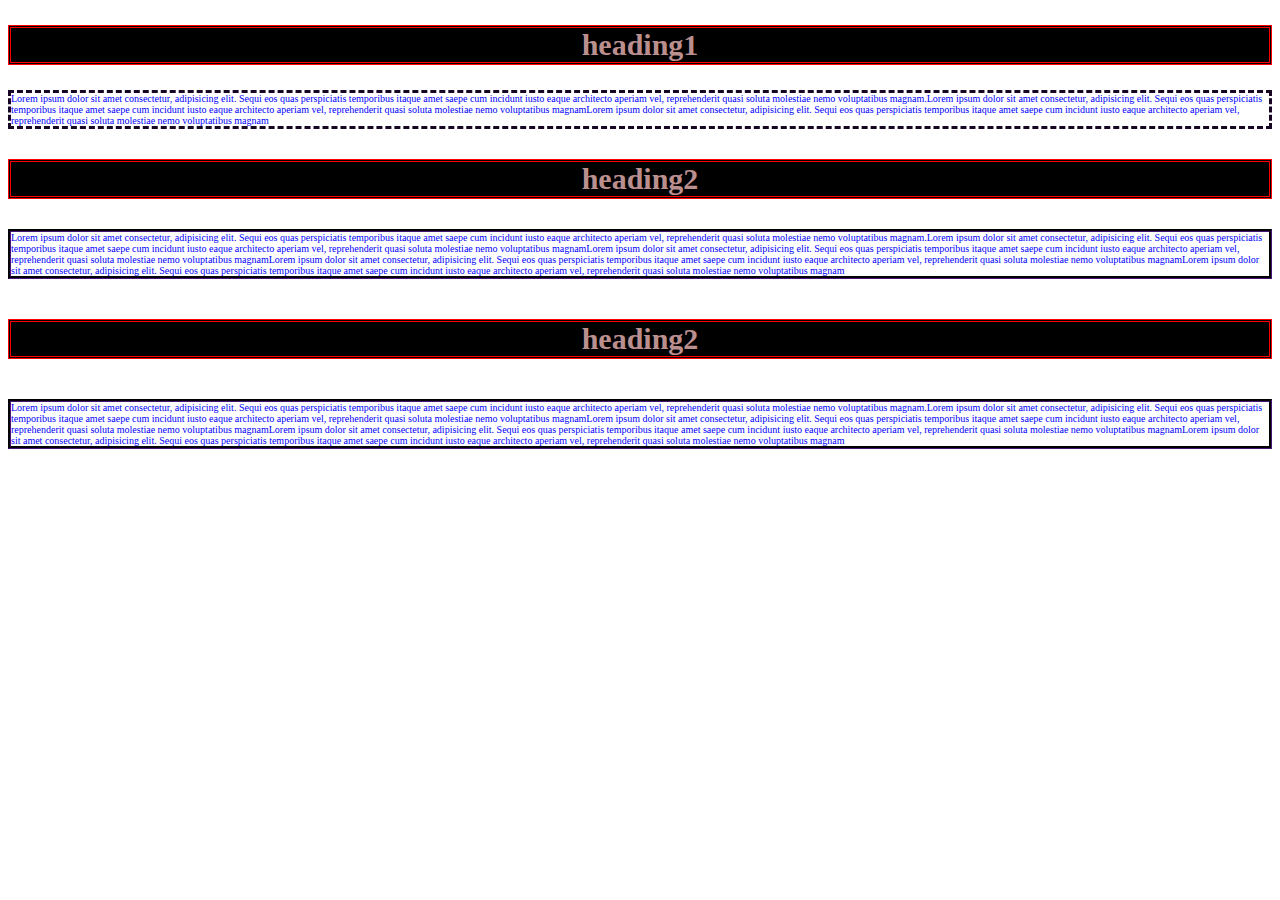
<file: external css/index.html>
<!DOCTYPE html>
<html lang="en">
<head>
    <meta charset="UTF-8">
    <meta http-equiv="X-UA-Compatible" content="IE=edge">
    <meta name="viewport" content="width=device-width, initial-scale=1.0">
    <link rel="stylesheet" href="./css/styles.css">
    <title>Document</title>
</head>
<body>
    <section>
        <h2 class="h2">heading1</h2>
        <p class="p1">Lorem ipsum dolor sit amet consectetur, adipisicing elit. Sequi eos quas perspiciatis temporibus itaque amet saepe cum incidunt iusto eaque architecto aperiam vel, reprehenderit quasi soluta molestiae nemo voluptatibus magnam.Lorem ipsum dolor sit amet consectetur, adipisicing elit. Sequi eos quas perspiciatis temporibus itaque amet saepe cum incidunt iusto eaque architecto aperiam vel, reprehenderit quasi soluta molestiae nemo voluptatibus magnamLorem ipsum dolor sit amet consectetur, adipisicing elit. Sequi eos quas perspiciatis temporibus itaque amet saepe cum incidunt iusto eaque architecto aperiam vel, reprehenderit quasi soluta molestiae nemo voluptatibus magnam</p>
    </section>
    <section>
        <h3 class="h3">heading2</h3>
        <p class="p2">Lorem ipsum dolor sit amet consectetur, adipisicing elit. Sequi eos quas perspiciatis temporibus itaque amet saepe cum incidunt iusto eaque architecto aperiam vel, reprehenderit quasi soluta molestiae nemo voluptatibus magnam.Lorem ipsum dolor sit amet consectetur, adipisicing elit. Sequi eos quas perspiciatis temporibus itaque amet saepe cum incidunt iusto eaque architecto aperiam vel, reprehenderit quasi soluta molestiae nemo voluptatibus magnamLorem ipsum dolor sit amet consectetur, adipisicing elit. Sequi eos quas perspiciatis temporibus itaque amet saepe cum incidunt iusto eaque architecto aperiam vel, reprehenderit quasi soluta molestiae nemo voluptatibus magnamLorem ipsum dolor sit amet consectetur, adipisicing elit. Sequi eos quas perspiciatis temporibus itaque amet saepe cum incidunt iusto eaque architecto aperiam vel, reprehenderit quasi soluta molestiae nemo voluptatibus magnamLorem ipsum dolor sit amet consectetur, adipisicing elit. Sequi eos quas perspiciatis temporibus itaque amet saepe cum incidunt iusto eaque architecto aperiam vel, reprehenderit quasi soluta molestiae nemo voluptatibus magnam</p>
    </section>
    <section>
        <h4 class="h4">heading2</h4>
        <p class="p3">Lorem ipsum dolor sit amet consectetur, adipisicing elit. Sequi eos quas perspiciatis temporibus itaque amet saepe cum incidunt iusto eaque architecto aperiam vel, reprehenderit quasi soluta molestiae nemo voluptatibus magnam.Lorem ipsum dolor sit amet consectetur, adipisicing elit. Sequi eos quas perspiciatis temporibus itaque amet saepe cum incidunt iusto eaque architecto aperiam vel, reprehenderit quasi soluta molestiae nemo voluptatibus magnamLorem ipsum dolor sit amet consectetur, adipisicing elit. Sequi eos quas perspiciatis temporibus itaque amet saepe cum incidunt iusto eaque architecto aperiam vel, reprehenderit quasi soluta molestiae nemo voluptatibus magnamLorem ipsum dolor sit amet consectetur, adipisicing elit. Sequi eos quas perspiciatis temporibus itaque amet saepe cum incidunt iusto eaque architecto aperiam vel, reprehenderit quasi soluta molestiae nemo voluptatibus magnamLorem ipsum dolor sit amet consectetur, adipisicing elit. Sequi eos quas perspiciatis temporibus itaque amet saepe cum incidunt iusto eaque architecto aperiam vel, reprehenderit quasi soluta molestiae nemo voluptatibus magnam</p>
    </section>
    
</body>
</html>
</file>
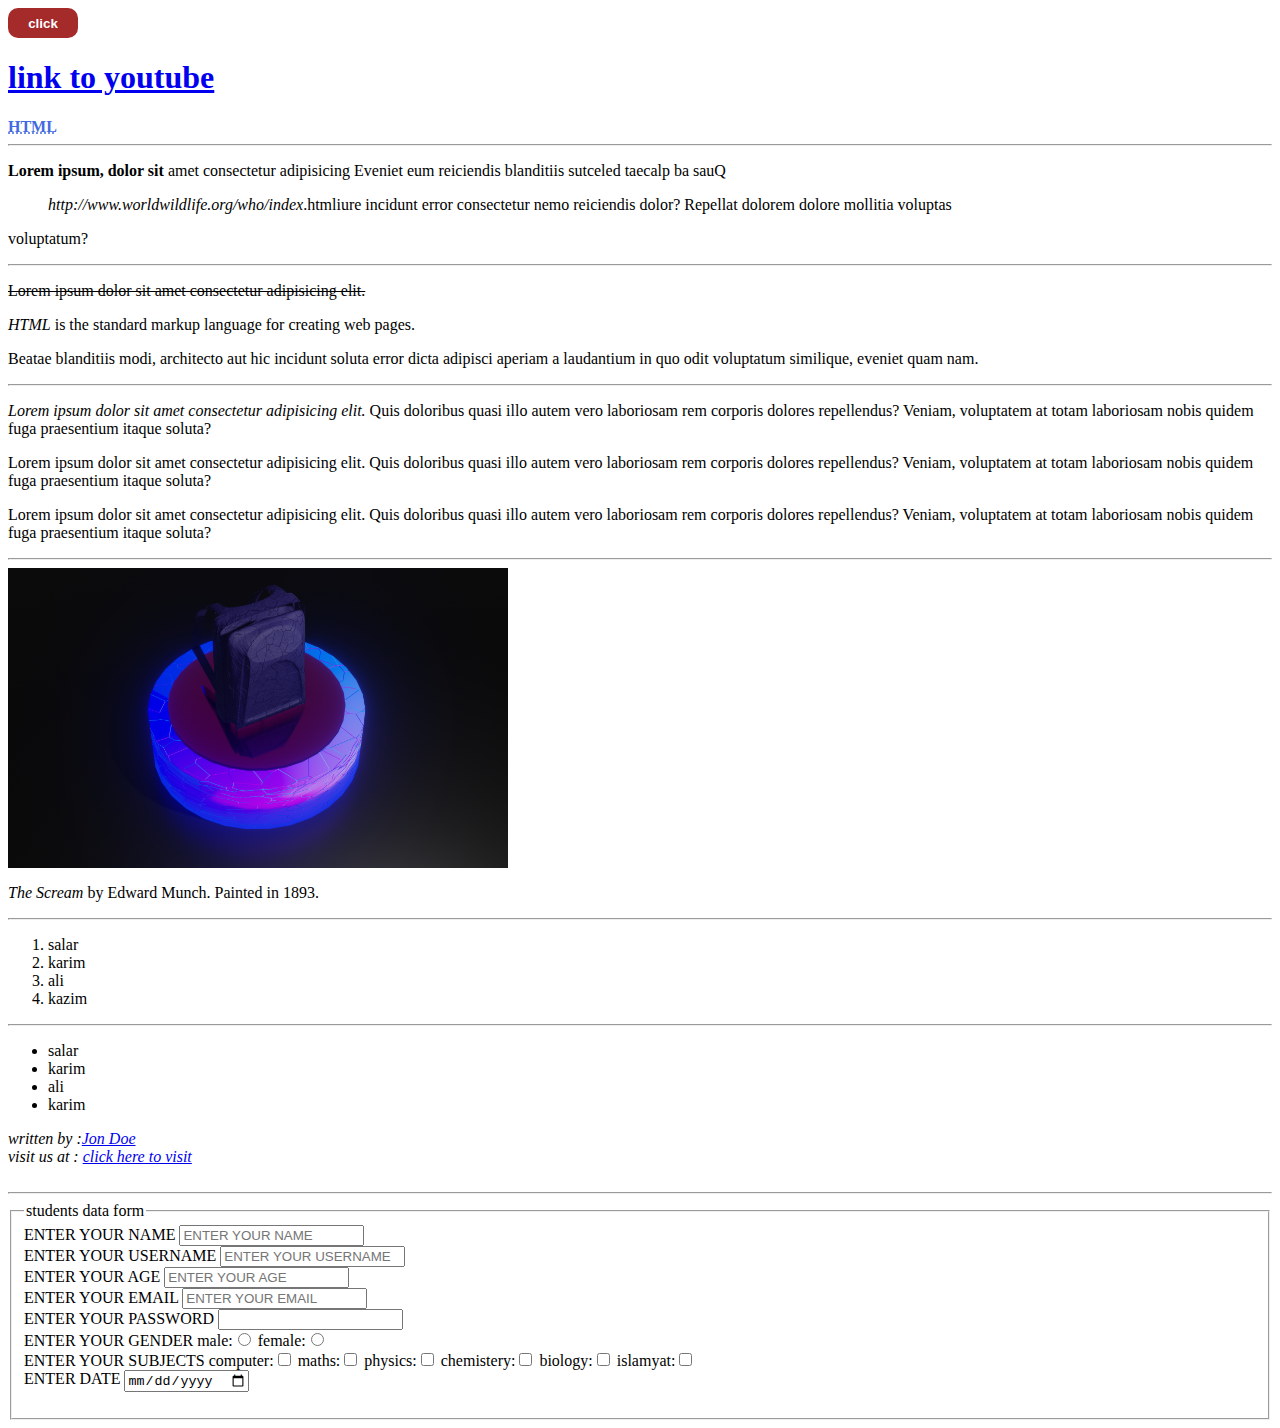
<file: tags/INDEX.HTML>
<html lang="en">
<head>
    <meta charset="UTF-8">
    <meta http-equiv="X-UA-Compatible" content="IE=edge">
    <meta name="viewport" content="width=device-width, initial-scale=1.0">
    <title>my first web page</title>
</head>
<body>
    <button class="click button">click</button>
  <style>
button{
    background-color: brown;
    color:white;
    width: 60px;
    height: 30px;
    border: none;
    border-radius: 10px;
    width: 70px;
    font-weight: bold;
    transition: 0.4s ease-in-out 0s;
   

}
.button:hover{
     
     transition: 0.15em;
     transform: translateX(10px);
     background-color:white;
     color: brown;
     border-style: groove;
     border-color: brown;

}
 </style>

     <a href="https://www.youtube.com/"><h1>link to youtube  </a></h1>
    
    <abbr title="hyper text markup language"> <b>HTML</b> </abbr >
     <style>
        abbr{
            color: royalblue;
            cursor: pointer;
        }
     </style>
    <hr>
   
    <p> <b> Lorem ipsum, dolor sit </b>amet consectetur adipisicing <elit class="br"></elit>
         Eveniet eum reiciendis blanditiis <quas class="br"></quas> <bdo dir="rtl">  Quas ab placeat delectus</bdo>  <blockquote> <cite> http://www.worldwildlife.org/who/index</cite>.htmliure incidunt error consectetur nemo reiciendis dolor? Repellat dolorem dolore mollitia voluptas </blockquote> voluptatum?</p>
         <hr>
         <p><del> Lorem ipsum dolor sit amet consectetur adipisicing elit. </del><br> <p><dfn>HTML</dfn> is the standard markup language for creating web pages.</p>Beatae blanditiis modi, architecto aut hic incidunt soluta error dicta adipisci aperiam a laudantium in quo odit voluptatum similique, eveniet quam nam.</p><hr>
         <p><em>Lorem ipsum dolor sit amet consectetur adipisicing elit.</em> Quis doloribus quasi illo autem vero laboriosam rem corporis dolores repellendus? Veniam, voluptatem at totam laboriosam nobis quidem fuga praesentium itaque soluta?</p><p>Lorem ipsum dolor sit amet consectetur adipisicing elit. Quis doloribus quasi illo autem vero laboriosam rem corporis dolores repellendus? Veniam, voluptatem at totam laboriosam nobis quidem fuga praesentium itaque soluta?</p><p>Lorem ipsum dolor sit amet consectetur adipisicing elit. Quis doloribus quasi illo autem vero laboriosam rem corporis dolores repellendus? Veniam, voluptatem at totam laboriosam nobis quidem fuga praesentium itaque soluta?</p><hr>

         <img src="./IMAGES/bag eeve.png" height="300" width="500" alt="">
<p><cite>The Scream</cite> by Edward Munch. Painted in 1893.</p>
<hr>
<ol>
    <li> salar</li>
    <li>karim</li>
    <li>ali</li>
    <li>kazim</il>
</ol>
<hr>
<ul>
    <li> <bdi>salar</bdi></li>
    <li>karim</li>
    <li>ali</li>
    <li>karim</li>
</ul>

<address>
    written by :<a href="mailto:webmaster@example.com">Jon Doe </a><br>
visit us at : <a href="https://www.youtube.com/">click here to visit</a> <br>
</address><br><hr>

<fieldset>
    <legend>students data form</legend>
<form action="">
<label for="">ENTER YOUR NAME</label>
<input type="text" placeholder="ENTER YOUR NAME" ENTER YOUR NAME=""><br>
<label for="">ENTER YOUR USERNAME</label>
<input type="text" placeholder="ENTER YOUR USERNAME" ENTER YOUR USERNAME=""><br>
<label for="">ENTER YOUR AGE</label>
<input type="number" placeholder="ENTER YOUR AGE" ENTER YOUR AGE=""><br>
<label for="">ENTER YOUR EMAIL</label>
<input type="email" placeholder="ENTER YOUR EMAIL" id=""><br>
<label for="">ENTER YOUR PASSWORD</label>
<input type="password"><br>
<label for="">ENTER YOUR GENDER</label>
male:<input type="radio" name="gender" id="">
female:<input type="radio" name="gender" id=""><br>
<label for="ENTER YOUR SUBJECTS">ENTER YOUR SUBJECTS</label>
computer:<input type="checkbox" name="" id="">
maths:<input type="checkbox" name="" id="">
physics:<input type="checkbox" name="" id="">
chemistery:<input type="checkbox" name="" id="">
biology:<input type="checkbox" name="" id="">
islamyat:<input type="checkbox" name="" id="">
<br>
<label for="">ENTER DATE</label>
<input type="date" >
</form>
</fieldset>

</body>
</html>
</file>
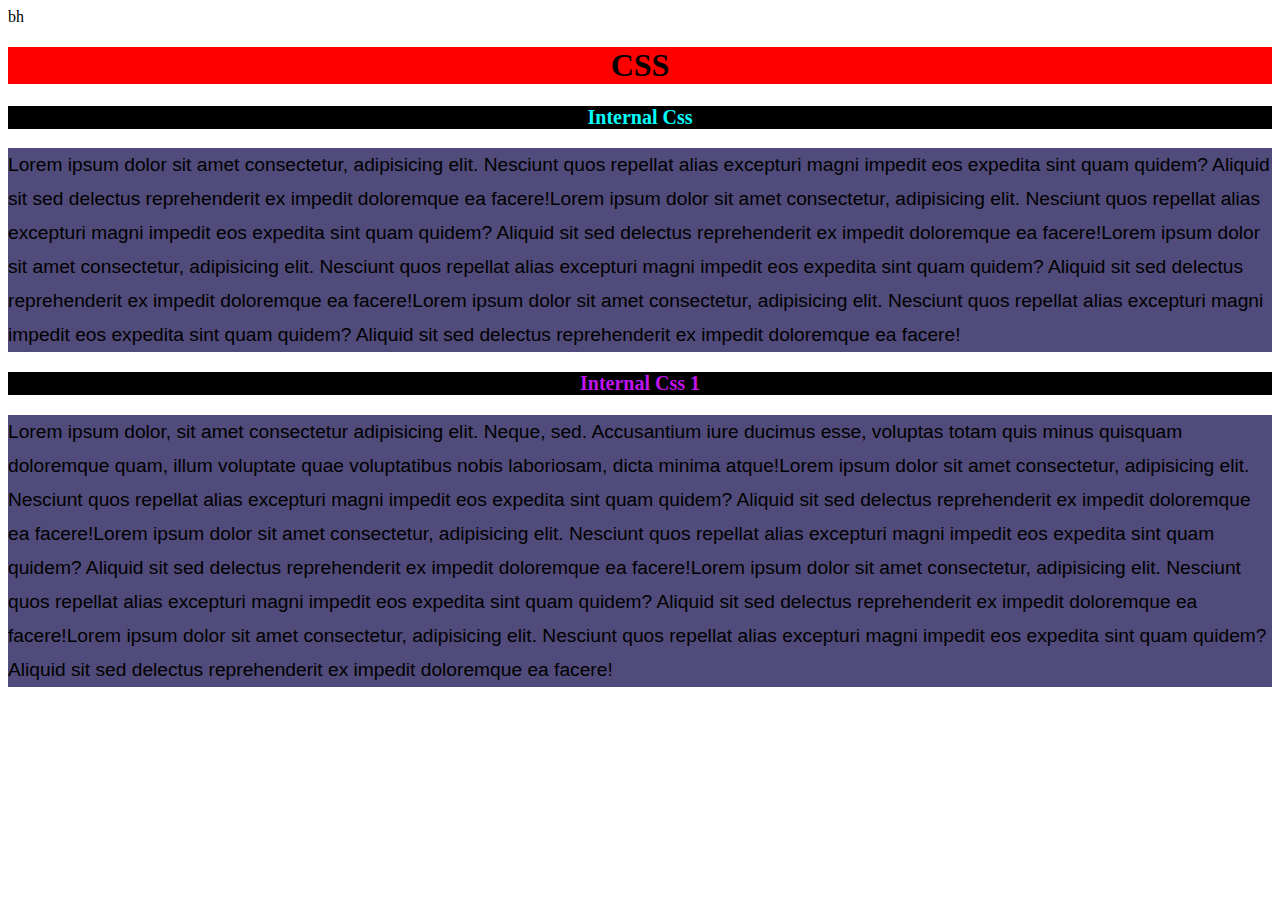
<file: css/inline .html>
<!DOCTYPE html>
<html lang="en">
<head>
    <meta charset="UTF-8">
    <meta http-equiv="X-UA-Compatible" content="IE=edge">
    <meta name="viewport" content="width=device-width, initial-scale=1.0">
    <title>internal css</title>
</head>
<style>
    .heading1{
        color: aqua;
        font-size: 20px;
        text-transform: capitalize;
        text-align: center;
        background-color: black;
    }
    .heading2{
        color: rgb(192, 20, 239);
        font-size: 20px;
        text-transform: capitalize;
        text-align: center;
        background-color: black;

    }
    .para1{
        color:black;
        background-color:rgb(81, 75, 123);
        font-family: 'Segoe UI', Tahoma, Geneva, Verdana, sans-serif;
        font-size: larger;
        line-height:34px;
    }
    .head{
        text-align: center;
        color: black;
        background-color: red;
    }
</style>bh
<body>
    <section>
        
        <h1 class="head">CSS</h1>
        <h2 class="heading1">internal css</h2>
        <p class="para1">Lorem ipsum dolor sit amet consectetur, adipisicing elit. Nesciunt quos repellat alias excepturi magni impedit eos expedita sint quam quidem? Aliquid sit sed delectus reprehenderit ex impedit doloremque ea facere!Lorem ipsum dolor sit amet consectetur, adipisicing elit. Nesciunt quos repellat alias excepturi magni impedit eos expedita sint quam quidem? Aliquid sit sed delectus reprehenderit ex impedit doloremque ea facere!Lorem ipsum dolor sit amet consectetur, adipisicing elit. Nesciunt quos repellat alias excepturi magni impedit eos expedita sint quam quidem? Aliquid sit sed delectus reprehenderit ex impedit doloremque ea facere!Lorem ipsum dolor sit amet consectetur, adipisicing elit. Nesciunt quos repellat alias excepturi magni impedit eos expedita sint quam quidem? Aliquid sit sed delectus reprehenderit ex impedit doloremque ea facere!</p>
        <h3 class="heading2">internal css 1</h3>
        <p class="para1" >Lorem ipsum dolor, sit amet consectetur adipisicing elit. Neque, sed. Accusantium iure ducimus esse, voluptas totam quis minus quisquam doloremque quam, illum voluptate quae voluptatibus nobis laboriosam, dicta minima atque!Lorem ipsum dolor sit amet consectetur, adipisicing elit. Nesciunt quos repellat alias excepturi magni impedit eos expedita sint quam quidem? Aliquid sit sed delectus reprehenderit ex impedit doloremque ea facere!Lorem ipsum dolor sit amet consectetur, adipisicing elit. Nesciunt quos repellat alias excepturi magni impedit eos expedita sint quam quidem? Aliquid sit sed delectus reprehenderit ex impedit doloremque ea facere!Lorem ipsum dolor sit amet consectetur, adipisicing elit. Nesciunt quos repellat alias excepturi magni impedit eos expedita sint quam quidem? Aliquid sit sed delectus reprehenderit ex impedit doloremque ea facere!Lorem ipsum dolor sit amet consectetur, adipisicing elit. Nesciunt quos repellat alias excepturi magni impedit eos expedita sint quam quidem? Aliquid sit sed delectus reprehenderit ex impedit doloremque ea facere!</p>
    </section>
</body>
</html>
</file>
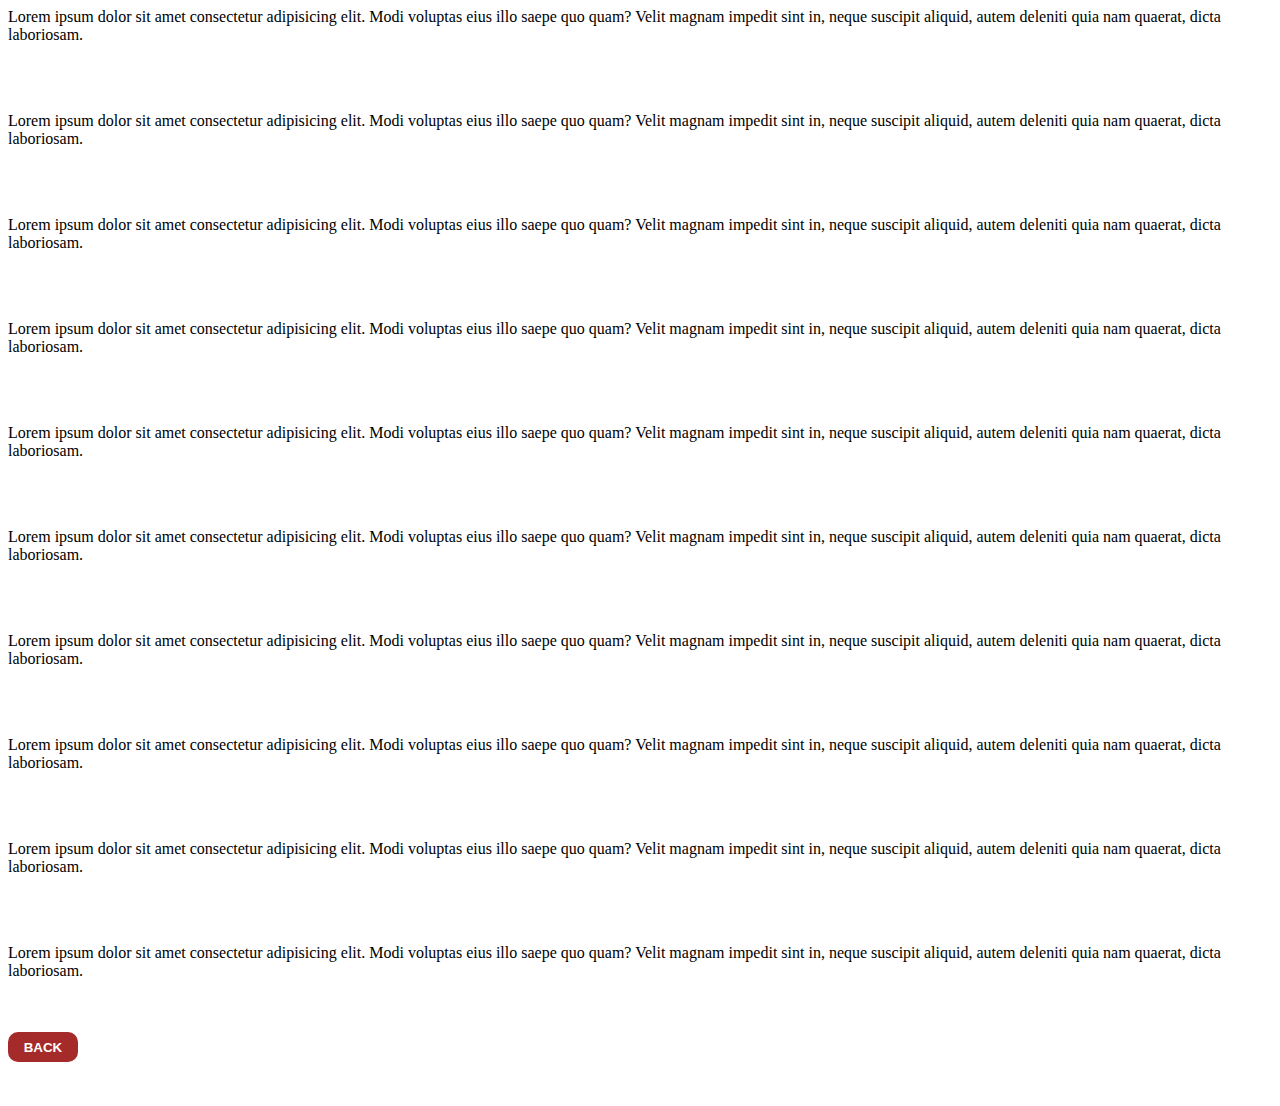
<file: tags/about us.html>
<html>
    <p>Lorem ipsum dolor sit amet consectetur adipisicing elit. Modi voluptas eius illo saepe quo quam? Velit magnam impedit sint in, neque suscipit aliquid, autem deleniti quia nam quaerat, dicta laboriosam.</p><br><br>
    <p>Lorem ipsum dolor sit amet consectetur adipisicing elit. Modi voluptas eius illo saepe quo quam? Velit magnam impedit sint in, neque suscipit aliquid, autem deleniti quia nam quaerat, dicta laboriosam.</p><br><br>
    <p>Lorem ipsum dolor sit amet consectetur adipisicing elit. Modi voluptas eius illo saepe quo quam? Velit magnam impedit sint in, neque suscipit aliquid, autem deleniti quia nam quaerat, dicta laboriosam.</p><br><br>
    <p>Lorem ipsum dolor sit amet consectetur adipisicing elit. Modi voluptas eius illo saepe quo quam? Velit magnam impedit sint in, neque suscipit aliquid, autem deleniti quia nam quaerat, dicta laboriosam.</p><br><br>
    <p>Lorem ipsum dolor sit amet consectetur adipisicing elit. Modi voluptas eius illo saepe quo quam? Velit magnam impedit sint in, neque suscipit aliquid, autem deleniti quia nam quaerat, dicta laboriosam.</p><br><br>
    <p>Lorem ipsum dolor sit amet consectetur adipisicing elit. Modi voluptas eius illo saepe quo quam? Velit magnam impedit sint in, neque suscipit aliquid, autem deleniti quia nam quaerat, dicta laboriosam.</p><br><br>
    <p>Lorem ipsum dolor sit amet consectetur adipisicing elit. Modi voluptas eius illo saepe quo quam? Velit magnam impedit sint in, neque suscipit aliquid, autem deleniti quia nam quaerat, dicta laboriosam.</p><br><br>
    <p>Lorem ipsum dolor sit amet consectetur adipisicing elit. Modi voluptas eius illo saepe quo quam? Velit magnam impedit sint in, neque suscipit aliquid, autem deleniti quia nam quaerat, dicta laboriosam.</p><br><br>
    <p>Lorem ipsum dolor sit amet consectetur adipisicing elit. Modi voluptas eius illo saepe quo quam? Velit magnam impedit sint in, neque suscipit aliquid, autem deleniti quia nam quaerat, dicta laboriosam.</p><br><br>
    <p>Lorem ipsum dolor sit amet consectetur adipisicing elit. Modi voluptas eius illo saepe quo quam? Velit magnam impedit sint in, neque suscipit aliquid, autem deleniti quia nam quaerat, dicta laboriosam.</p><br><br>
    <a href="http://127.0.0.1:5500/tags/web.html"><button>BACK</button></a><br><br>
<style>
    button{
        background-color: brown;
        color:white;
        width: 60px;
        height: 30px;
        border: none;
        border-radius: 10px;
        width: 70px;
        font-weight: bold;
        transition: 0.4s ease-in-out 0s;
        cursor: pointer;
       
    
    }
    
     </style><br>
</html>
</file>
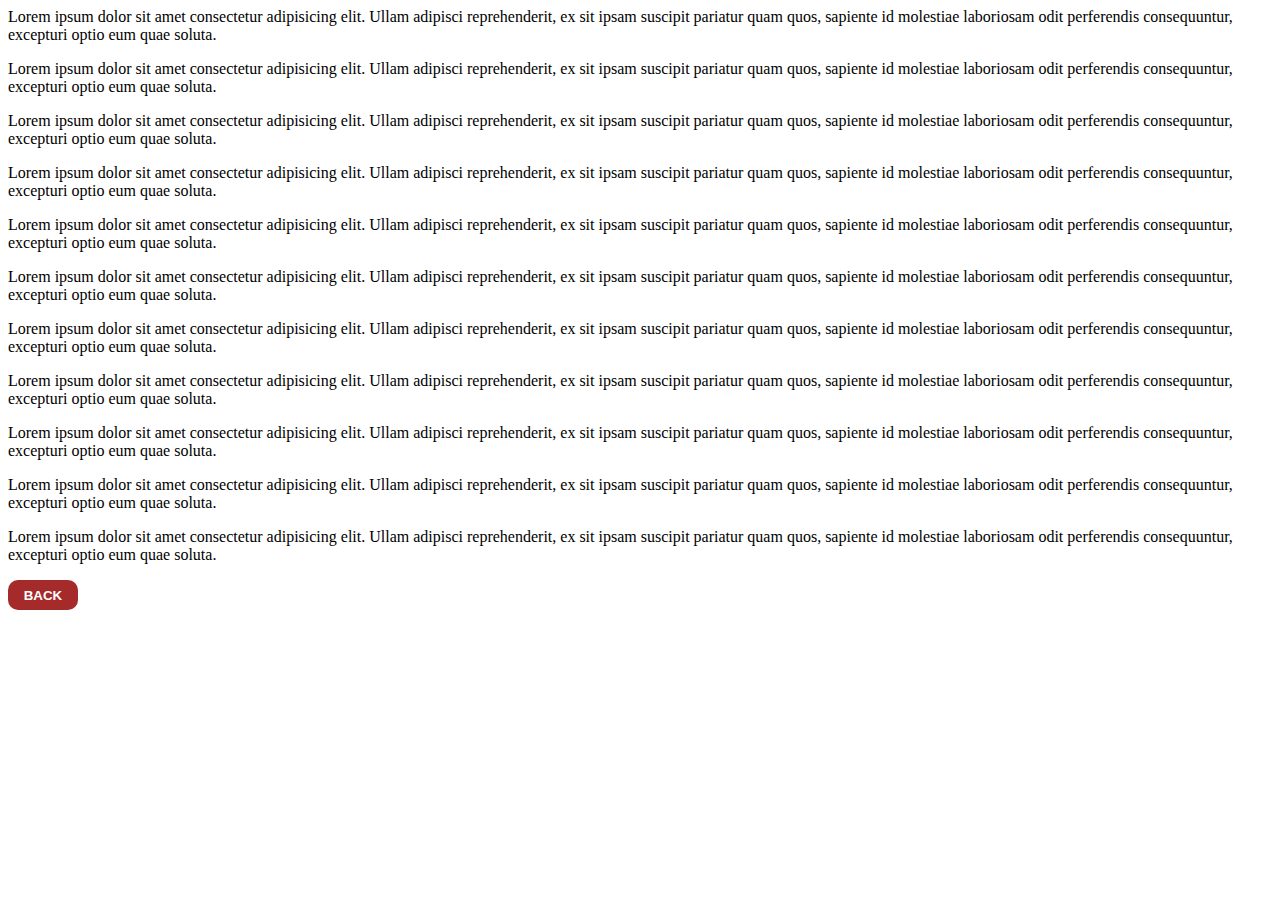
<file: tags/contact us.html>
<html>
    <p>Lorem ipsum dolor sit amet consectetur adipisicing elit. Ullam adipisci reprehenderit, ex sit ipsam suscipit pariatur quam quos, sapiente id molestiae laboriosam odit perferendis consequuntur, excepturi optio eum quae soluta.</p>
    <p>Lorem ipsum dolor sit amet consectetur adipisicing elit. Ullam adipisci reprehenderit, ex sit ipsam suscipit pariatur quam quos, sapiente id molestiae laboriosam odit perferendis consequuntur, excepturi optio eum quae soluta.</p>
    <p>Lorem ipsum dolor sit amet consectetur adipisicing elit. Ullam adipisci reprehenderit, ex sit ipsam suscipit pariatur quam quos, sapiente id molestiae laboriosam odit perferendis consequuntur, excepturi optio eum quae soluta.</p>
    <p>Lorem ipsum dolor sit amet consectetur adipisicing elit. Ullam adipisci reprehenderit, ex sit ipsam suscipit pariatur quam quos, sapiente id molestiae laboriosam odit perferendis consequuntur, excepturi optio eum quae soluta.</p>
    <p>Lorem ipsum dolor sit amet consectetur adipisicing elit. Ullam adipisci reprehenderit, ex sit ipsam suscipit pariatur quam quos, sapiente id molestiae laboriosam odit perferendis consequuntur, excepturi optio eum quae soluta.</p>
    <p>Lorem ipsum dolor sit amet consectetur adipisicing elit. Ullam adipisci reprehenderit, ex sit ipsam suscipit pariatur quam quos, sapiente id molestiae laboriosam odit perferendis consequuntur, excepturi optio eum quae soluta.</p>
    <p>Lorem ipsum dolor sit amet consectetur adipisicing elit. Ullam adipisci reprehenderit, ex sit ipsam suscipit pariatur quam quos, sapiente id molestiae laboriosam odit perferendis consequuntur, excepturi optio eum quae soluta.</p> <p>Lorem ipsum dolor sit amet consectetur adipisicing elit. Ullam adipisci reprehenderit, ex sit ipsam suscipit pariatur quam quos, sapiente id molestiae laboriosam odit perferendis consequuntur, excepturi optio eum quae soluta.</p> <p>Lorem ipsum dolor sit amet consectetur adipisicing elit. Ullam adipisci reprehenderit, ex sit ipsam suscipit pariatur quam quos, sapiente id molestiae laboriosam odit perferendis consequuntur, excepturi optio eum quae soluta.</p> <p>Lorem ipsum dolor sit amet consectetur adipisicing elit. Ullam adipisci reprehenderit, ex sit ipsam suscipit pariatur quam quos, sapiente id molestiae laboriosam odit perferendis consequuntur, excepturi optio eum quae soluta.</p> <p>Lorem ipsum dolor sit amet consectetur adipisicing elit. Ullam adipisci reprehenderit, ex sit ipsam suscipit pariatur quam quos, sapiente id molestiae laboriosam odit perferendis consequuntur, excepturi optio eum quae soluta.</p>
    <a href="http://127.0.0.1:5500/tags/web.html"><button>BACK</button></a><br><br>
<style>
    button{
        background-color: brown;
        color:white;
        width: 60px;
        height: 30px;
        border: none;
        border-radius: 10px;
        width: 70px;
        font-weight: bold;
        transition: 0.4s ease-in-out 0s;
        cursor: pointer;
       
    
    }
    
     </style><br>
</html>
</file>
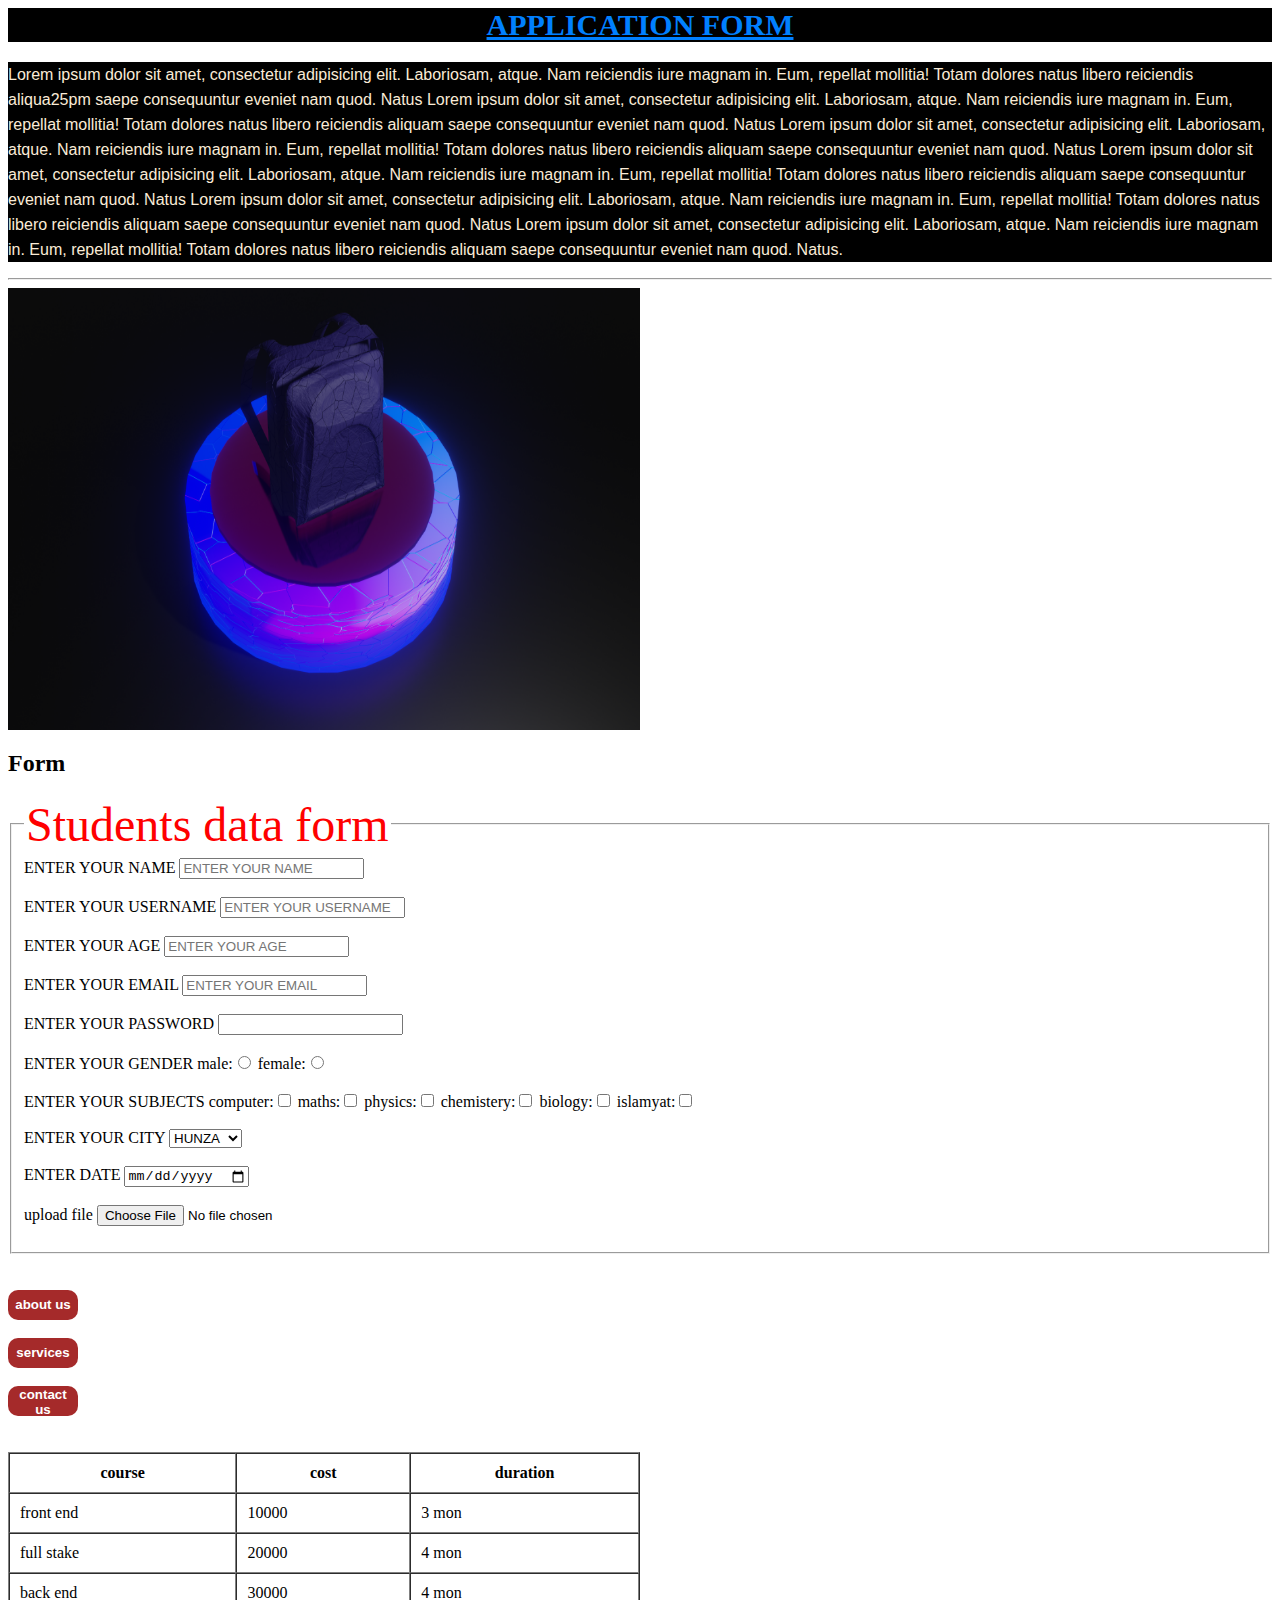
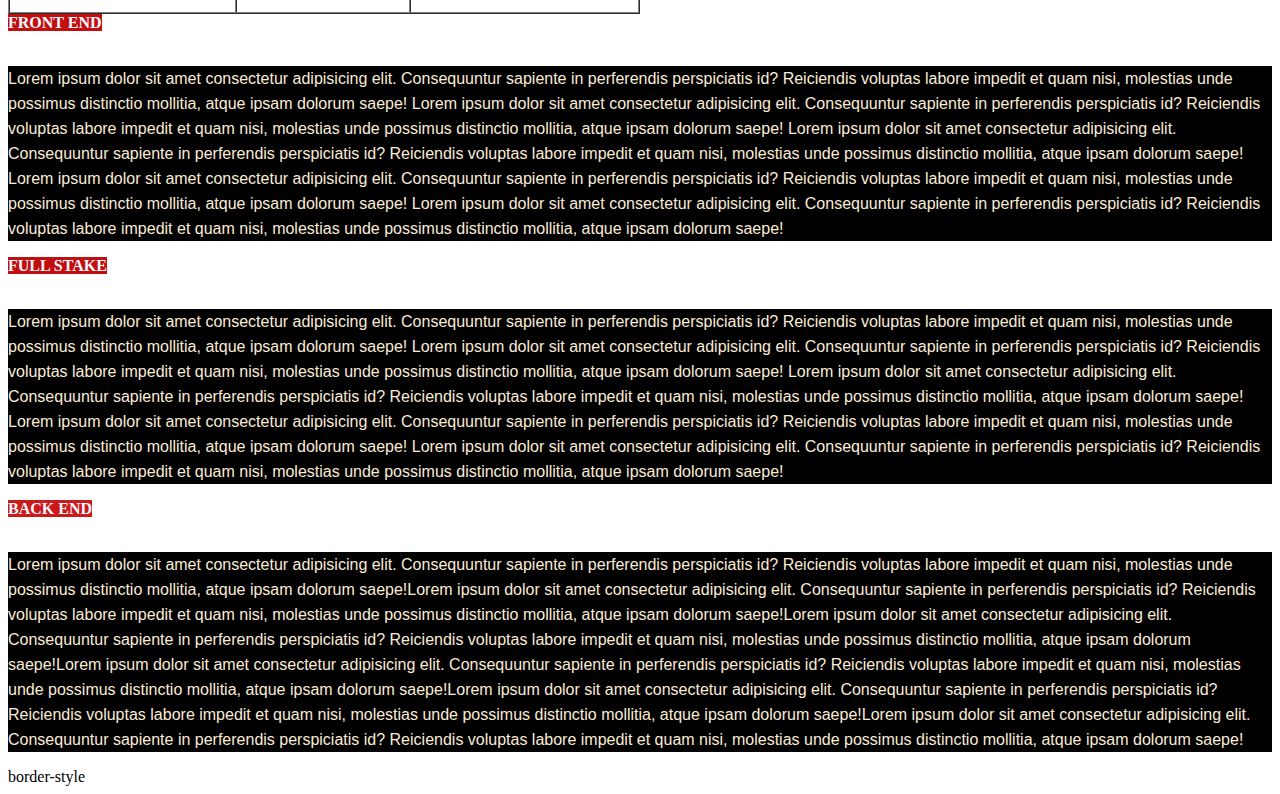
<file: tags/web.html>
<html>
    <head>
        <title>web page</title>
    </head>
    <body>
    <h1 style="color: rgb(0, 128, 255); font-size:30px;text-transform: uppercase;text-align: center;text-decoration: underline;background-color: black;"> APPLICATION FORM</h1>
        <p style="color: antiquewhite;background-color: black;font-family: 'Franklin Gothic Medium', 'Arial Narrow', Arial, sans-serif;line-height: 25px;line: gap override 20px;line"> Lorem ipsum dolor sit amet, consectetur adipisicing elit. Laboriosam, atque. Nam reiciendis iure magnam in. Eum, repellat mollitia! Totam dolores natus libero reiciendis aliqua25pm saepe consequuntur eveniet nam quod. Natus Lorem ipsum dolor sit amet, consectetur adipisicing elit. Laboriosam, atque. Nam reiciendis iure magnam in. Eum, repellat mollitia! Totam dolores natus libero reiciendis aliquam saepe consequuntur eveniet nam quod. Natus Lorem ipsum dolor sit amet, consectetur adipisicing elit. Laboriosam, atque. Nam reiciendis iure magnam in. Eum, repellat mollitia! Totam dolores natus libero reiciendis aliquam saepe consequuntur eveniet nam quod. Natus Lorem ipsum dolor sit amet, consectetur adipisicing elit. Laboriosam, atque. Nam reiciendis iure magnam in. Eum, repellat mollitia! Totam dolores natus libero reiciendis aliquam saepe consequuntur eveniet nam quod. Natus Lorem ipsum dolor sit amet, consectetur adipisicing elit. Laboriosam, atque. Nam reiciendis iure magnam in. Eum, repellat mollitia! Totam dolores natus libero reiciendis aliquam saepe consequuntur eveniet nam quod. Natus Lorem ipsum dolor sit amet, consectetur adipisicing elit. Laboriosam, atque. Nam reiciendis iure magnam in. Eum, repellat mollitia! Totam dolores natus libero reiciendis aliquam saepe consequuntur eveniet nam quod. Natus.</p><hr>
        <img src="./IMAGES/bag eeve.png"height="50%" width="50%"  alt="">
    <h2>Form</h2>    
     
<fieldset>
    <legend><FONT SIZE="25" color="red">Students data form</FOnt> </legend>
<form action="">
<label for="">ENTER YOUR NAME</label>
<input type="text" placeholder="ENTER YOUR NAME" ENTER YOUR NAME=""><br><br>


<label for="">ENTER YOUR USERNAME</label>
<input type="text" placeholder="ENTER YOUR USERNAME" ENTER YOUR USERNAME=""><br><br>
<label for="">ENTER YOUR AGE</label>
<input type="number" placeholder="ENTER YOUR AGE" ENTER YOUR AGE=""><br><br>
<label for="">ENTER YOUR EMAIL</label>
<input type="email" placeholder="ENTER YOUR EMAIL" id=""><br><br>
<label for="">ENTER YOUR PASSWORD</label>
<input type="password"><br><br>
<label for="">ENTER YOUR GENDER</label >
male:<input type="radio" name="gender" id="">
female:<input type="radio" name="gender" id=""><br><br>
<label for="ENTER YOUR SUBJECTS">ENTER YOUR SUBJECTS</label>
computer:<input type="checkbox" name="" id="">
maths:<input type="checkbox" name="" id="">
physics:<input type="checkbox" name="" id="">
chemistery:<input type="checkbox" name="" id="">
biology:<input type="checkbox" name="" id="">
islamyat:<input type="checkbox" name="" id="">
<br><br>
<label for="">ENTER YOUR CITY</label>
<select name="" id="">
<OPtion value="HUNZA">HUNZA</OPtion>
<OPtion value="GILGIT">GILGIT</OPtion>
<OPtion value="">YASIN</OPtion>
<OPtion value="">GUPIS</OPtion>
<OPtion value="">GHIZER</OPtion>
</select><br> <br>
<label for="">ENTER DATE</label>
<input type="date" ><br><br>
<label for="">upload file</label>
<input type="file" >
</form>
</fieldset><br><br>
<a href="./about us.html"><button>about us</button></a><br><br>
<a href="./services.html"><button>services</button></a><br><br>
<a href="./contact us.html us.html"><button>contact us</button></a><br><br>
<style>
    button{
        background-color: brown;
        color:white;
        width: 60px;
        height: 30px;
        border: none;
        border-radius: 10px;
        width: 70px;
        font-weight: bold;
        transition: 0.4s ease-in-out 0s;
        cursor: pointer;
       
    
    }
    
     </style><br>

<table border="1"  cellpadding="10px" width="50%"cellspacing="0">
 
   
    <tr>
      <th>course</th>
      <th>cost</th>
      <th>duration</th>
    </tr>
    <tr>
      <td>front end</td>
      <td>10000</td>
      <td>3 mon</td>
    </tr>
    <tr>
      <td>full stake</td>
      <td>20000</td>
      <td>4 mon</td>
    </tr>
    <tr>
        <td>back end</td>
        <td>30000</td>
        <td>4 mon</td>
      </tr>
  </table>
<b style="background-color: rgba(193, 15, 15);color: aliceblue;">FRONT END</b> <br><br>
<p style="color: antiquewhite;background-color: black;font-family: 'Franklin Gothic Medium', 'Arial Narrow', Arial, sans-serif;line-height: 25px;">Lorem ipsum dolor sit amet consectetur adipisicing elit. Consequuntur sapiente in perferendis perspiciatis id? Reiciendis voluptas labore impedit et quam nisi, molestias unde possimus distinctio mollitia, atque ipsam dolorum saepe!
Lorem ipsum dolor sit amet consectetur adipisicing elit. Consequuntur sapiente in perferendis perspiciatis id? Reiciendis voluptas labore impedit et quam nisi, molestias unde possimus distinctio mollitia, atque ipsam dolorum saepe!
Lorem ipsum dolor sit amet consectetur adipisicing elit. Consequuntur sapiente in perferendis perspiciatis id? Reiciendis voluptas labore impedit et quam nisi, molestias unde possimus distinctio mollitia, atque ipsam dolorum saepe!
Lorem ipsum dolor sit amet consectetur adipisicing elit. Consequuntur sapiente in perferendis perspiciatis id? Reiciendis voluptas labore impedit et quam nisi, molestias unde possimus distinctio mollitia, atque ipsam dolorum saepe!
Lorem ipsum dolor sit amet consectetur adipisicing elit. Consequuntur sapiente in perferendis perspiciatis id? Reiciendis voluptas labore impedit et quam nisi, molestias unde possimus distinctio mollitia, atque ipsam dolorum saepe!</p>

<b style="background-color: rgb(193, 15, 15);color: aliceblue;">FULL STAKE</b> <br><br>
<p style="color: antiquewhite;background-color: black;font-family: 'Franklin Gothic Medium', 'Arial Narrow', Arial, sans-serif;line-height: 25px">Lorem ipsum dolor sit amet consectetur adipisicing elit. Consequuntur sapiente in perferendis perspiciatis id? Reiciendis voluptas labore impedit et quam nisi, molestias unde possimus distinctio mollitia, atque ipsam dolorum saepe!
Lorem ipsum dolor sit amet consectetur adipisicing elit. Consequuntur sapiente in perferendis perspiciatis id? Reiciendis voluptas labore impedit et quam nisi, molestias unde possimus distinctio mollitia, atque ipsam dolorum saepe!
Lorem ipsum dolor sit amet consectetur adipisicing elit. Consequuntur sapiente in perferendis perspiciatis id? Reiciendis voluptas labore impedit et quam nisi, molestias unde possimus distinctio mollitia, atque ipsam dolorum saepe!
Lorem ipsum dolor sit amet consectetur adipisicing elit. Consequuntur sapiente in perferendis perspiciatis id? Reiciendis voluptas labore impedit et quam nisi, molestias unde possimus distinctio mollitia, atque ipsam dolorum saepe!
Lorem ipsum dolor sit amet consectetur adipisicing elit. Consequuntur sapiente in perferendis perspiciatis id? Reiciendis voluptas labore impedit et quam nisi, molestias unde possimus distinctio mollitia, atque ipsam dolorum saepe!</p>

<b style="background-color: rgb(204, 25, 25);color: aliceblue;">BACK END</b> <br><br>
<p style="color: antiquewhite;background-color: black;font-family: 'Franklin Gothic Medium', 'Arial Narrow', Arial, sans-serif;line-height: 25px">Lorem ipsum dolor sit amet consectetur adipisicing elit. Consequuntur sapiente in perferendis perspiciatis id? Reiciendis voluptas labore impedit et quam nisi, molestias unde possimus distinctio mollitia, atque ipsam dolorum saepe!Lorem ipsum dolor sit amet consectetur adipisicing elit. Consequuntur sapiente in perferendis perspiciatis id? Reiciendis voluptas labore impedit et quam nisi, molestias unde possimus distinctio mollitia, atque ipsam dolorum saepe!Lorem ipsum dolor sit amet consectetur adipisicing elit. Consequuntur sapiente in perferendis perspiciatis id? Reiciendis voluptas labore impedit et quam nisi, molestias unde possimus distinctio mollitia, atque ipsam dolorum saepe!Lorem ipsum dolor sit amet consectetur adipisicing elit. Consequuntur sapiente in perferendis perspiciatis id? Reiciendis voluptas labore impedit et quam nisi, molestias unde possimus distinctio mollitia, atque ipsam dolorum saepe!Lorem ipsum dolor sit amet consectetur adipisicing elit. Consequuntur sapiente in perferendis perspiciatis id? Reiciendis voluptas labore impedit et quam nisi, molestias unde possimus distinctio mollitia, atque ipsam dolorum saepe!Lorem ipsum dolor sit amet consectetur adipisicing elit. Consequuntur sapiente in perferendis perspiciatis id? Reiciendis voluptas labore impedit et quam nisi, molestias unde possimus distinctio mollitia, atque ipsam dolorum saepe!</p>
border-style

    </body>
</html>
</file>
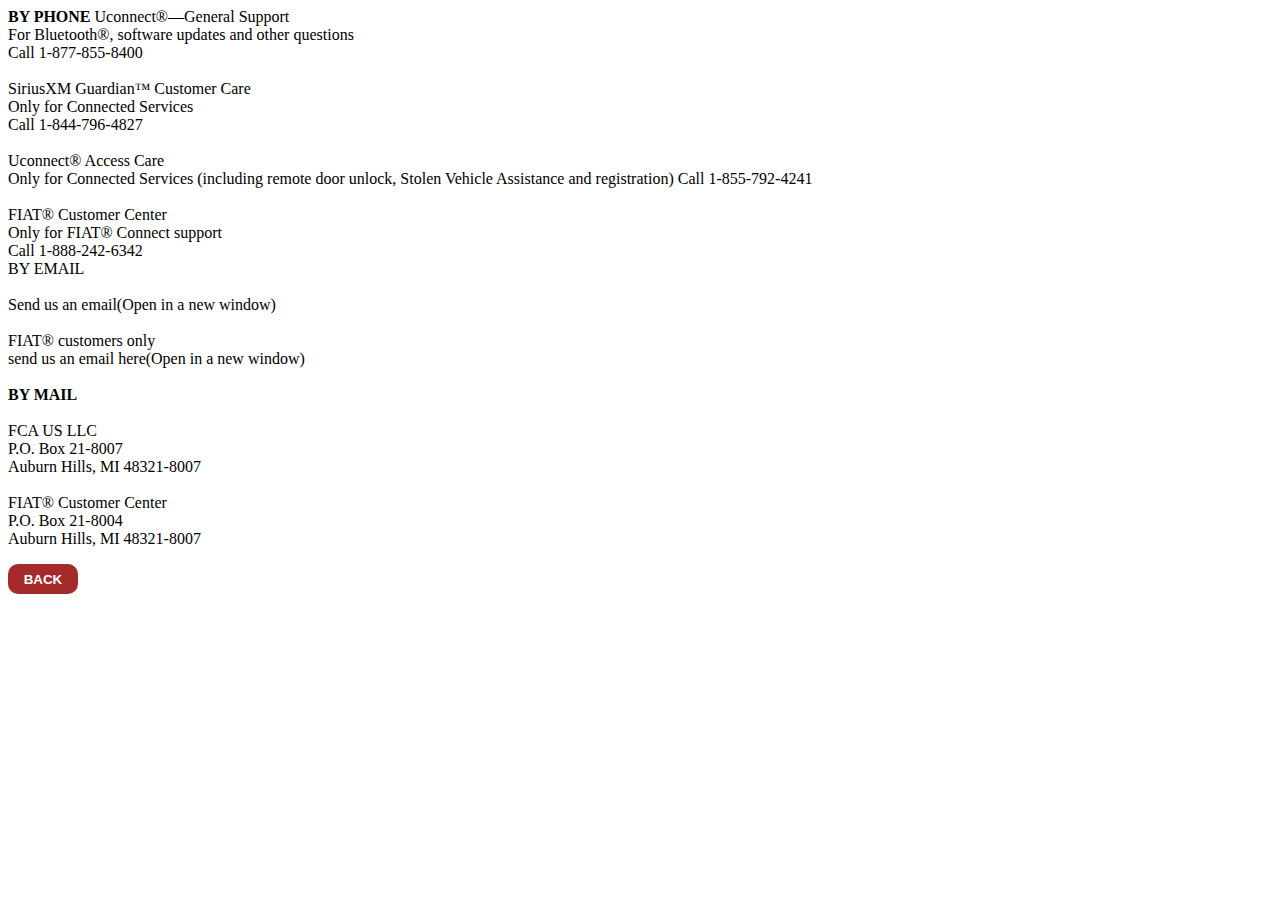
<file: tags/JS/services.html>
<html>
    <head>
        <title>services</title>
    </head>
    <body>
        <p><b>BY PHONE</b> 

            Uconnect®—General Support <br>
            For Bluetooth®, software updates and other questions <br>
            Call 1-877-855-8400 <br><br>
            
            SiriusXM Guardian™ Customer Care <br>
            Only for Connected Services <br>
            Call 1-844-796-4827 <br><br>
            
            Uconnect® Access Care <br>
            Only for Connected Services (including remote door unlock, Stolen Vehicle Assistance and registration)
            Call 1-855-792-4241 <br><br>
            
            FIAT® Customer Center <br>
            Only for FIAT® Connect support <br>
            Call 1-888-242-6342 <br>
            BY EMAIL <br> <br>
            
            Send us an email(Open in a new window) <br><br>
            
            FIAT® customers only <br>
            send us an email here(Open in a new window) <br><br>
            
            
            
           <b>BY MAIL</b>  <br><br>
            
            FCA US LLC <br>
            P.O. Box 21-8007 <br>
            Auburn Hills, MI 48321-8007 <br><br>
            
            FIAT® Customer Center <br>
            P.O. Box 21-8004 <br>
            Auburn Hills, MI 48321-8007</p>
          

<a href="http://127.0.0.1:5500/tags/web.html"><button>BACK</button></a><br><br>
<style>
    button{
        background-color: brown;
        color:white;
        width: 60px;
        height: 30px;
        border: none;
        border-radius: 10px;
        width: 70px;
        font-weight: bold;
        transition: 0.4s ease-in-out 0s;
        cursor: pointer;
       
    
    }
    
     </style><br>
    </body>
</html>
</file>
<file: external css/css/styles.css>
.h2{
    color:rosybrown;
    text-align: center;
    border-style: double;
    border-color:red;
    background-color: black;
    font-size: 30px;
}
.p1{
    color: blue;
    border-style: dashed;
    border-color: rgb(22, 6, 36);
    font-size: 10px;
}
.h3{
    color:rosybrown;
    text-align: center;
    border-style: double;
    border-color:red;
    background-color: black;
    font-size: 30px;

}
.p2{
    color: blue;
    border-style: groove;
    border-color: rgb(22, 6, 36);
    font-size: 10px;
}
.h4{
    font-size: 30px;
    color:rosybrown;
    text-align: center;
    border-style: double;
    border-color:red;
    background-color: black;

}
.p3{
    color: blue;
    border-style: groove;
    border-color: rgb(22, 6, 36);
    font-size: 10px;
}
</file>
